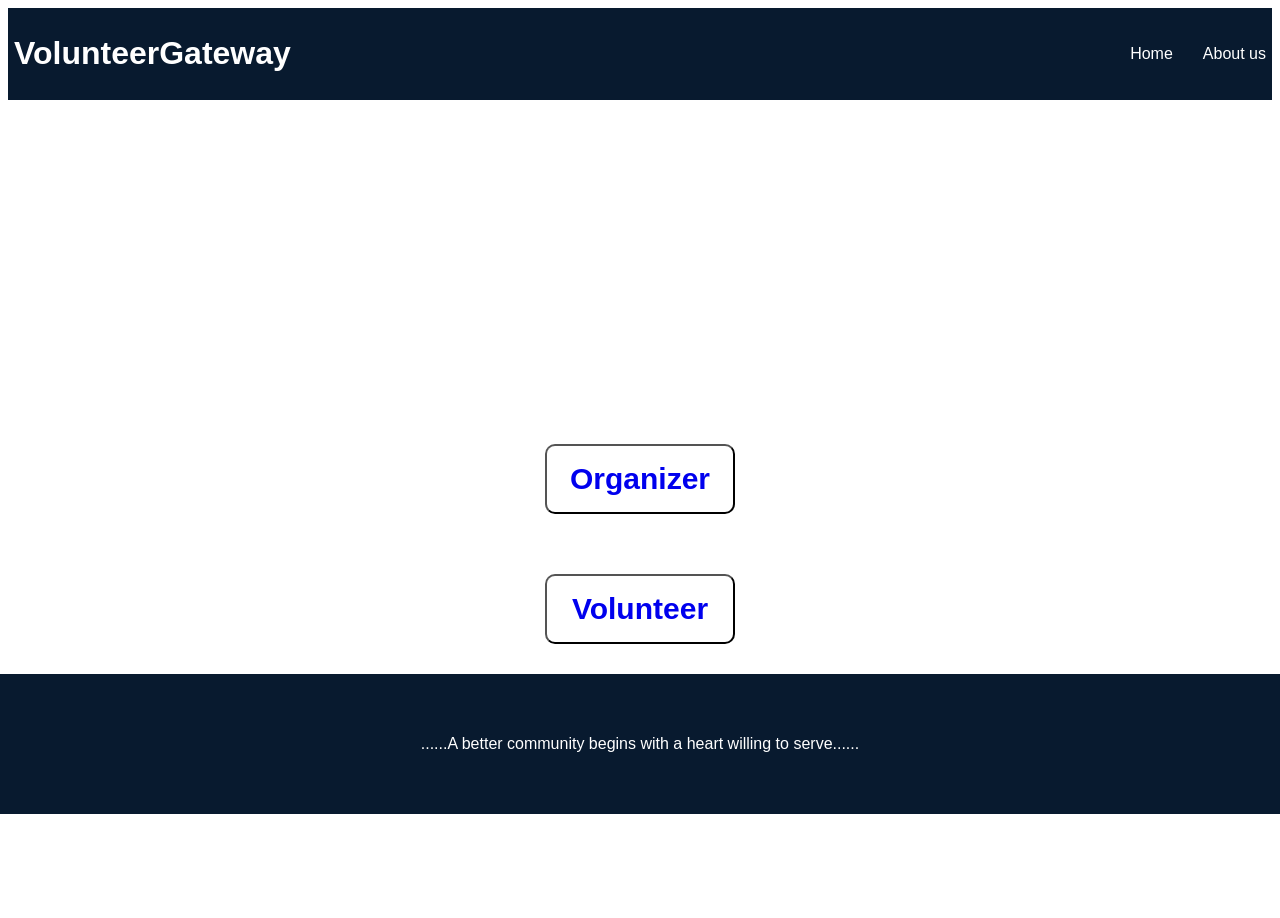
<file: index.html>
<html>
    <head>
        <title>VolunteerGateway</title>
        <link rel="stylesheet" href="welcomestyle.css">
    </head>
    <body>
        <header>
            <h1>VolunteerGateway</h1>
            <nav>
                <a>Home</a>
                
                <a>About us</a>
                
                
            </nav>
        </header>
        <main class="welcome">
            <h1 id="h1">WELCOME TO VOLUNTEERGATEWAY</h1>
            <pre>
            Join hands to make difference.
         Help people and build a better community.
            </pre>
            <button><a href="organizerlogin.html" style="text-decoration: none;">Organizer</a></button>
            <button><a href="volunteerhome.html" style="text-decoration: none;" >Volunteer</a></button>
            

            
                
            

            
             <footer>
                <p>......A better community begins with a heart willing to serve......</p>
             </footer>   
    </body>
</html>
</file>
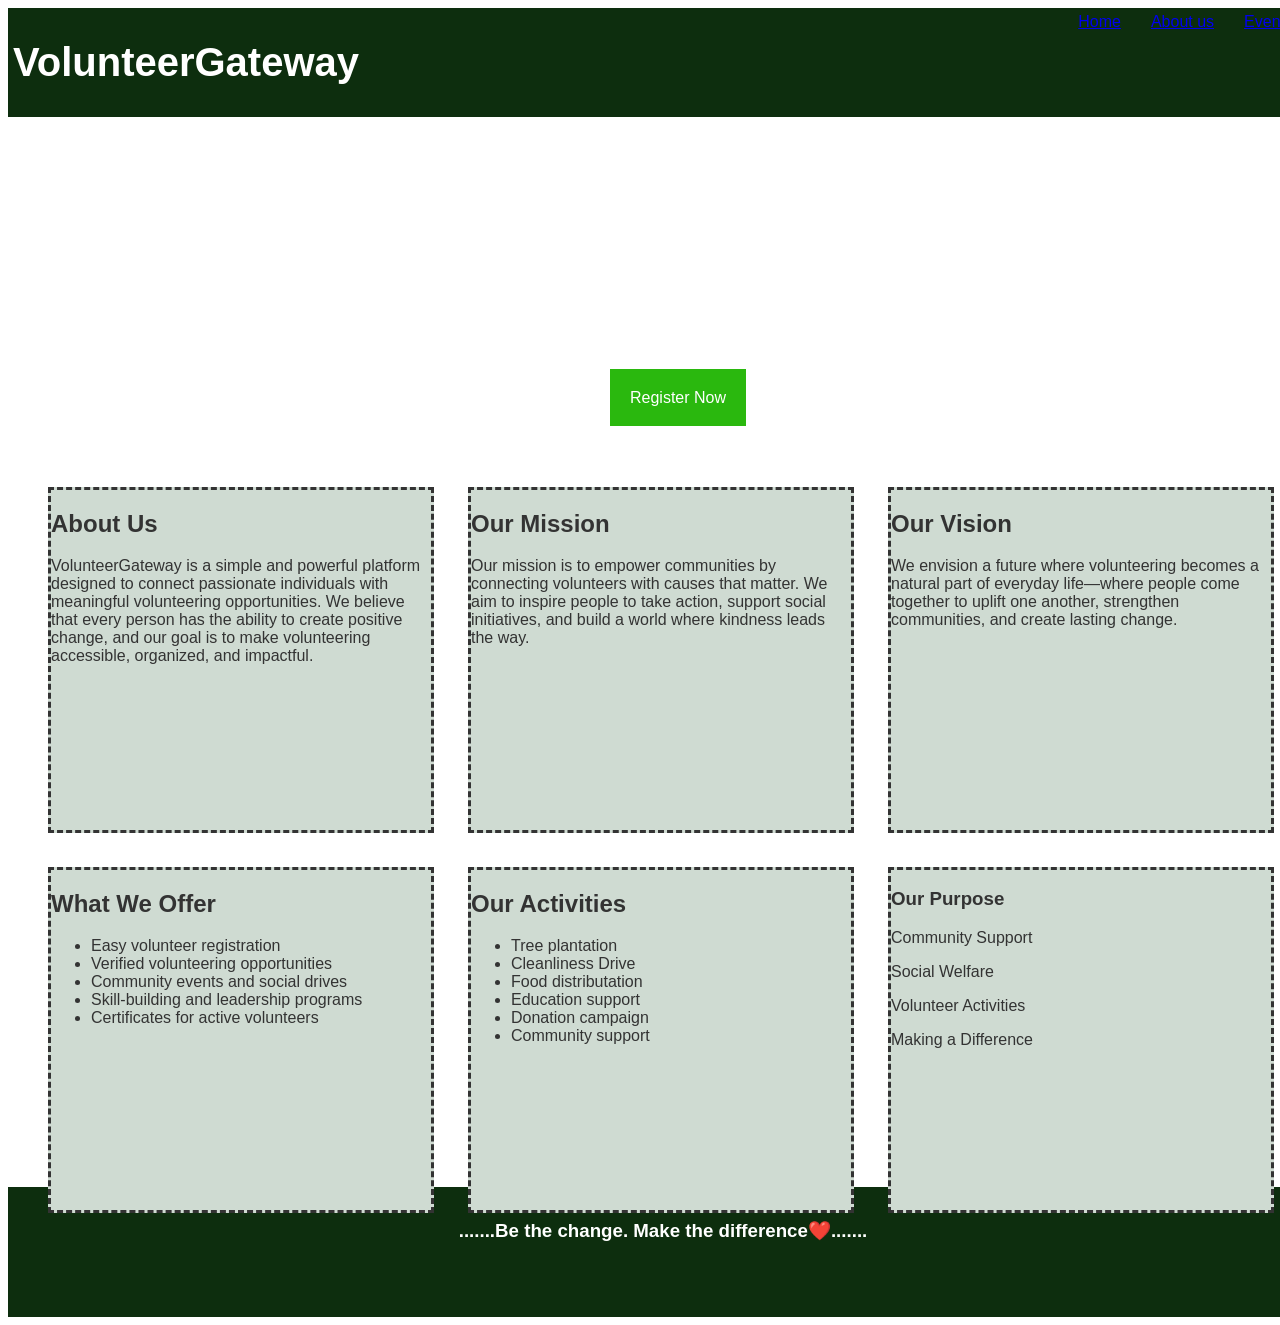
<file: about.html>
<!DOCTYPE html>
<html lang="en">
<head>
    <meta charset="UTF-8">
    <meta name="viewport" content="width=device-width, initial-scale=1.0">
    <title>VolunteerGateway</title>
    <link rel="stylesheet" href="about.css">
</head>
<body>


    <header>
        <h1>VolunteerGateway</h1>
        
            <nav>
                <a href="volunteerhome.html">Home</a>
                
                <a href="about.html">About us</a>
                <a href="home_page.html">Events</a>
            </nav>
        
    </header>

    <main>
        <section class="hero">
        <h2>Join Hands. Change Lives.</h2>
        <p>Become a volunteer and make the world a better place.</p>
        <a href="registration_form.html" class="btn">Register Now</a>
    </section>

    <div id="main">
        <div class="section">
        <h2>About Us</h2>
        
        <p>
            VolunteerGateway is a simple and powerful platform designed to connect passionate individuals 
            with meaningful volunteering opportunities. We believe that every person has the ability to 
            create positive change, and our goal is to make volunteering accessible, organized, and impactful.
        </p>
    </div>

    
    <div class="section">
        <h2>Our Mission</h2>
        
        <p>
            Our mission is to empower communities by connecting volunteers with causes that matter. 
            We aim to inspire people to take action, support social initiatives, and build a world 
            where kindness leads the way.
        </p>
    </div>

    
    <div class="section">
        <h2>Our Vision</h2>
        
        <p>
            We envision a future where volunteering becomes a natural part of everyday life—where 
            people come together to uplift one another, strengthen communities, and create lasting change.
        </p>
    </div>

    
    <div class="section">
        <h2>What We Offer</h2>
        <ul>
            <li>Easy volunteer registration</li>
            <li>Verified volunteering opportunities</li>
            <li>Community events and social drives</li>
            <li>Skill-building and leadership programs</li>
            <li>Certificates for active volunteers</li>
        </ul>
    </div>
    <div class="section">
        <h2>Our Activities</h2>
        <ul>
            <li>Tree plantation</li>
            <li>Cleanliness Drive</li>
            <li>Food distributation</li>
            <li>Education support</li>
            <li>Donation campaign</li>
            <li>Community support</li>
        </ul>
    </div>

    <div class="section">
                <h3>Our Purpose</h3>
                <p>Community Support</p>
                <p>Social Welfare</p>
                <p>Volunteer Activities</p>
                <p>Making a Difference</p>

            </div>    
    
</div>
    
        
    
    </main>
    <footer>
<h3>.......Be the change. Make the difference❤️.......</h3>
    </footer>
    
    

</body>
</html>
</file>
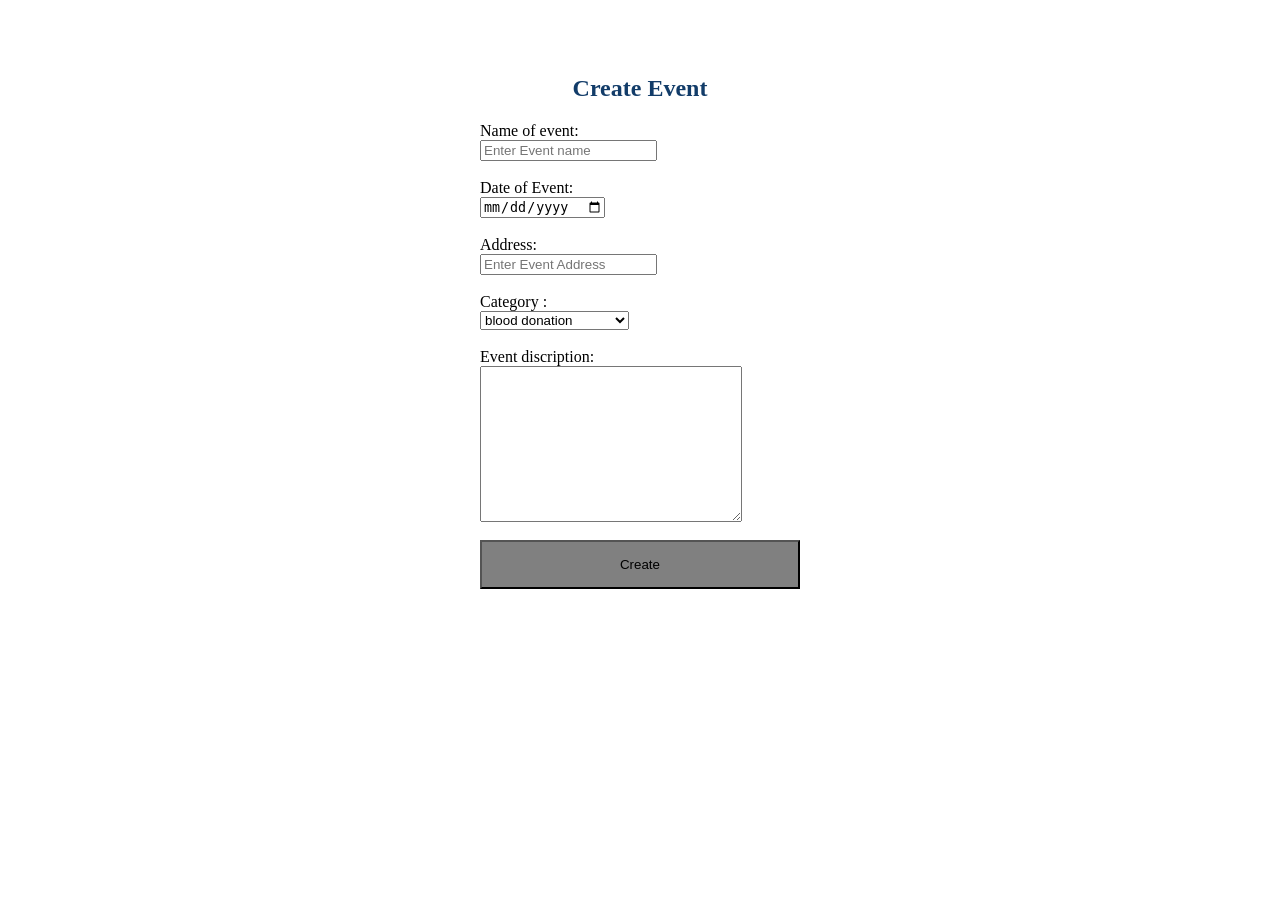
<file: createevent.html>
<html>
<head>
    <title>Create event</title>
    <link rel="stylesheet" href="formstyle.css">
</head>
<body>
    <div class="login">
        <h2 align="center">Create Event</h2>
        <form>
            <label>Name of event: </label>
            <input type="text" name="Name of event" placeholder="Enter Event name"><br><br>
             
            <label>Date of Event:</label>
            <input type="date" name="Date of event"><br><br>
            <label>Address: </label>
            <input type="text" name="Address"  placeholder="Enter Event Address" ><br><br>

            
            <label>Category : </label>
            <select>
                <option>blood donation</option>
                <option>digital literacy drive </option>
                <option>food distribution drive</option>
                <option>animal welfare</option>
                <option>Cleanliness drive</option>
                <option>senior citizen care</option>
                <option>other</option>
            </select><br><br>
            <label></label>
            <label>Event discription:</label>
            <textarea name="event discription" rows="10" cols="30"></textarea><br><br>
            
            <button onclick="alert('Event created successfully')">Create</button><br><br>
        </form>
        
    </div>
</body>

</html>
</file>
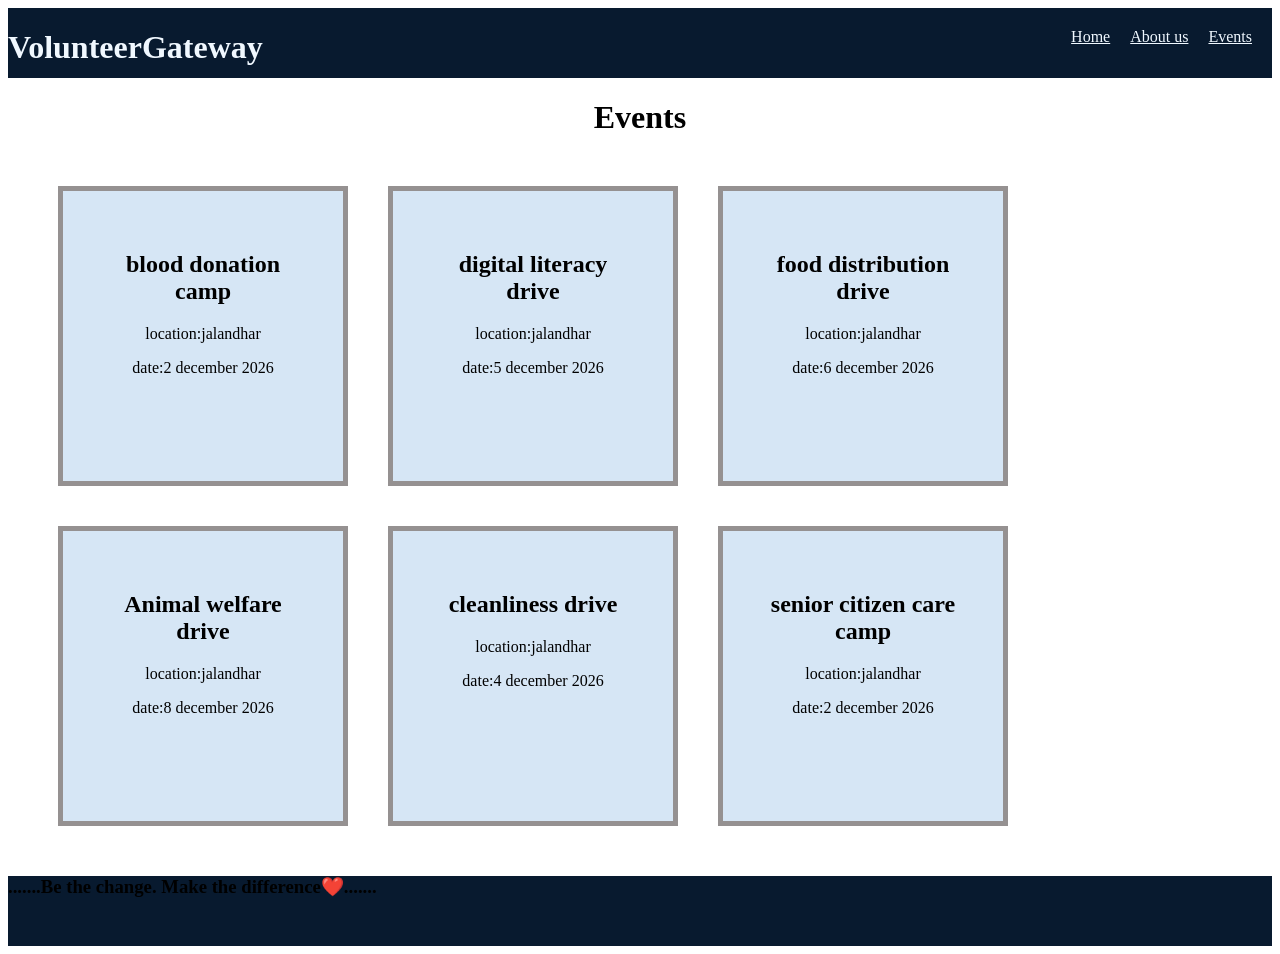
<file: currentevent.html>
<html>
    <head>
        <title>home page</title>
        <link rel="stylesheet" href="eventstyle.css">
    </head>
    <body>
        <header>
          <h1 class="heading">VolunteerGateway</h1>
                <nav>
                    <a class="heading" href="organizerhome.html">Home</a>
                    <a class="heading" href="organizerabout.html">About us</a>
                    <a class="heading" href="currentevent.html">Events</a>
                </nav>   
                

        </header>
        <main>
            <h1 style="text-align: center;">Events</h1>
            <div id="grid">
                <div class="box">
                    
                    
                    <h2>blood donation camp</h2>
                    <p>location:jalandhar</p>
                    <p>date:2 december 2026</p>

                </div>
                
                    
                        
                
                 <div class="box">
                        <h2>digital literacy drive</h2>
                        <p>location:jalandhar</p>
                        <p>date:5 december 2026</p>

                    </div>
                <div class="box">
                    
                    
                    <h2>food distribution drive</h2>
                    <p>location:jalandhar</p>
                    <p>date:6 december 2026</p>

                    </div>
                
                    
                    <div class="box">
                        <h2>Animal welfare drive</h2>
                        <p>location:jalandhar</p>
                        <p>date:8 december 2026</p>

                    </div>
                
                    
                <div class="box">
                     <h2>cleanliness drive</h2>
                    <p>location:jalandhar</p>
                    <p>date:4 december 2026</p>

                    </div>
                <div class="box">
                    
                    
                    <h2>senior citizen care camp</h2>
                    <p>location:jalandhar</p>
                    <p>date:2 december 2026</p>

                    


                </div>
            </div>
        </main>
        <footer>
            <h3>.......Be the change. Make the difference❤️.......</h3>
        </footer>

    </body>
</html>
</file>
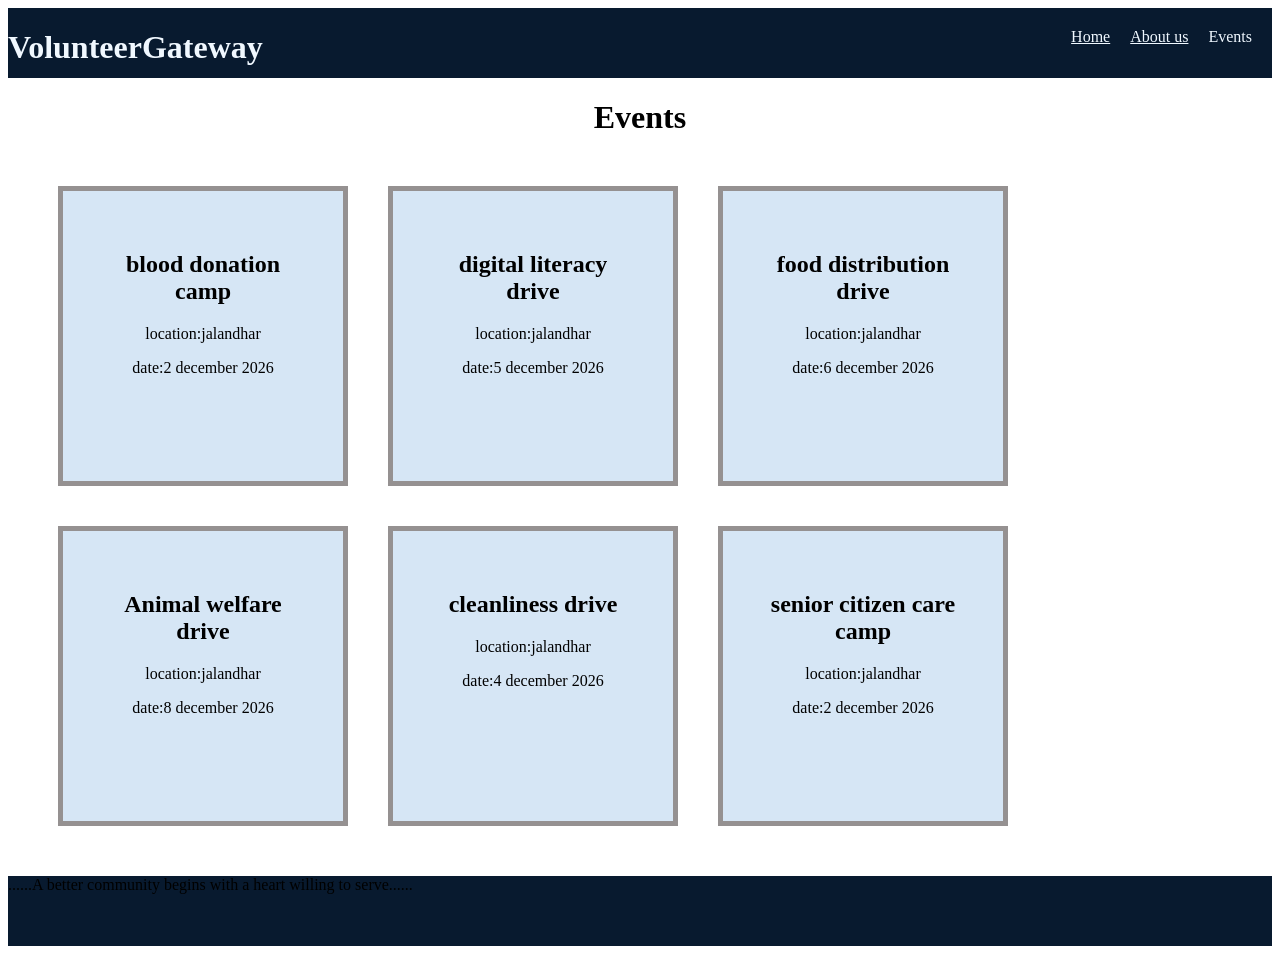
<file: home_page.html>
<html>
    <head>
        <title>home page</title>
        <link rel="stylesheet" href="eventstyle.css">
    </head>
    <body>
        <header>
          <h1 class="heading">VolunteerGateway</h1>
                <nav>
                    <a class="heading" href="volunteerhome.html">Home</a>
                    <a class="heading" href="about.html">About us</a>
                    <a class="heading">Events</a>
                </nav>   
                

        </header>
        <main>
            <h1 style="text-align: center;">Events</h1>
            <div id="grid">
                <div class="box">
                    
                    
                    <h2>blood donation camp</h2>
                    <p>location:jalandhar</p>
                    <p>date:2 december 2026</p>

                </div>
                
                    
                        
                
                 <div class="box">
                        <h2>digital literacy drive</h2>
                        <p>location:jalandhar</p>
                        <p>date:5 december 2026</p>

                    </div>
                <div class="box">
                    
                    
                    <h2>food distribution drive</h2>
                    <p>location:jalandhar</p>
                    <p>date:6 december 2026</p>

                    </div>
                
                    
                    <div class="box">
                        <h2>Animal welfare drive</h2>
                        <p>location:jalandhar</p>
                        <p>date:8 december 2026</p>

                    </div>
                
                    
                <div class="box">
                     <h2>cleanliness drive</h2>
                    <p>location:jalandhar</p>
                    <p>date:4 december 2026</p>

                    </div>
                <div class="box">
                    
                    
                    <h2>senior citizen care camp</h2>
                    <p>location:jalandhar</p>
                    <p>date:2 december 2026</p>

                    


                </div>
            </div>
        </main>
        <footer>
            <p>......A better community begins with a heart willing to serve......</p>
        </footer>

    </body>
</html>
</file>
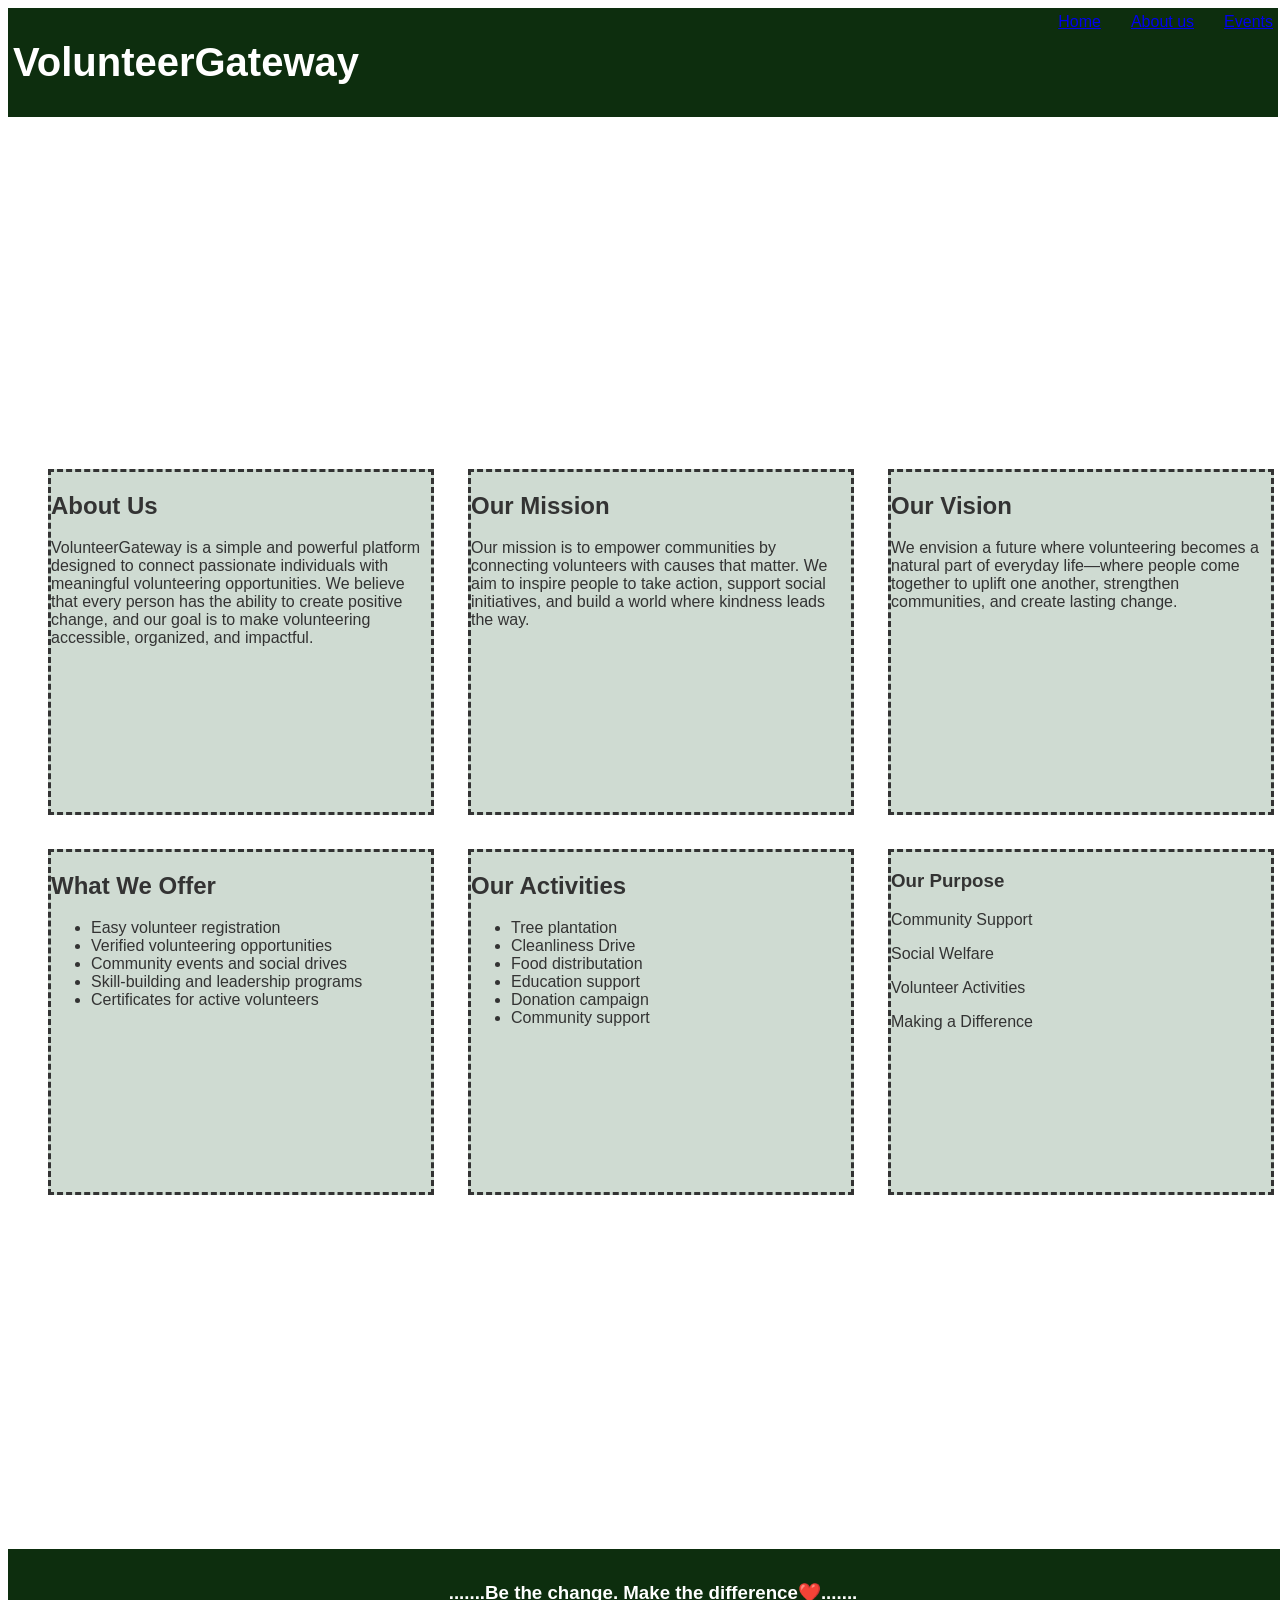
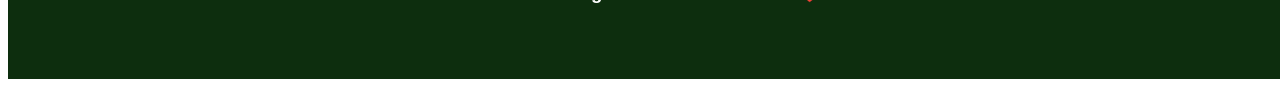
<file: organizerabout.html>
<!DOCTYPE html>
<html lang="en">
<head>
    <meta charset="UTF-8">
    <meta name="viewport" content="width=device-width, initial-scale=1.0">
    <title>VolunteerGateway</title>
    <link rel="stylesheet" href="organizerabout.css">
</head>
<body>


    <header>
        <h1>VolunteerGateway</h1>
        
            <nav>
                <a href="organizerhome.html">Home</a>
                
                <a href="organizerabout.html">About us</a>
                <a href="currentevent.html">Events</a>
            </nav>
        
    </header>

    <main>
        <section class="hero">
        <h2>Join Hands. Change Lives.</h2>
        <p>Become a volunteer and make the world a better place.</p>
        
    </section>

    <div id="main">
        <div class="section">
        <h2>About Us</h2>
        
        <p>
            VolunteerGateway is a simple and powerful platform designed to connect passionate individuals 
            with meaningful volunteering opportunities. We believe that every person has the ability to 
            create positive change, and our goal is to make volunteering accessible, organized, and impactful.
        </p>
    </div>

    
    <div class="section">
        <h2>Our Mission</h2>
        
        <p>
            Our mission is to empower communities by connecting volunteers with causes that matter. 
            We aim to inspire people to take action, support social initiatives, and build a world 
            where kindness leads the way.
        </p>
    </div>

    
    <div class="section">
        <h2>Our Vision</h2>
        
        <p>
            We envision a future where volunteering becomes a natural part of everyday life—where 
            people come together to uplift one another, strengthen communities, and create lasting change.
        </p>
    </div>

    
    <div class="section">
        <h2>What We Offer</h2>
        <ul>
            <li>Easy volunteer registration</li>
            <li>Verified volunteering opportunities</li>
            <li>Community events and social drives</li>
            <li>Skill-building and leadership programs</li>
            <li>Certificates for active volunteers</li>
        </ul>
    </div>
    <div class="section">
        <h2>Our Activities</h2>
        <ul>
            <li>Tree plantation</li>
            <li>Cleanliness Drive</li>
            <li>Food distributation</li>
            <li>Education support</li>
            <li>Donation campaign</li>
            <li>Community support</li>
        </ul>
    </div>

    <div class="section">
                <h3>Our Purpose</h3>
                <p>Community Support</p>
                <p>Social Welfare</p>
                <p>Volunteer Activities</p>
                <p>Making a Difference</p>

            </div>    
    
</div>
    
        
    
    </main>
    <footer>
<h3>.......Be the change. Make the difference❤️.......</h3>
    </footer>
    
    

</body>
</html>
</file>
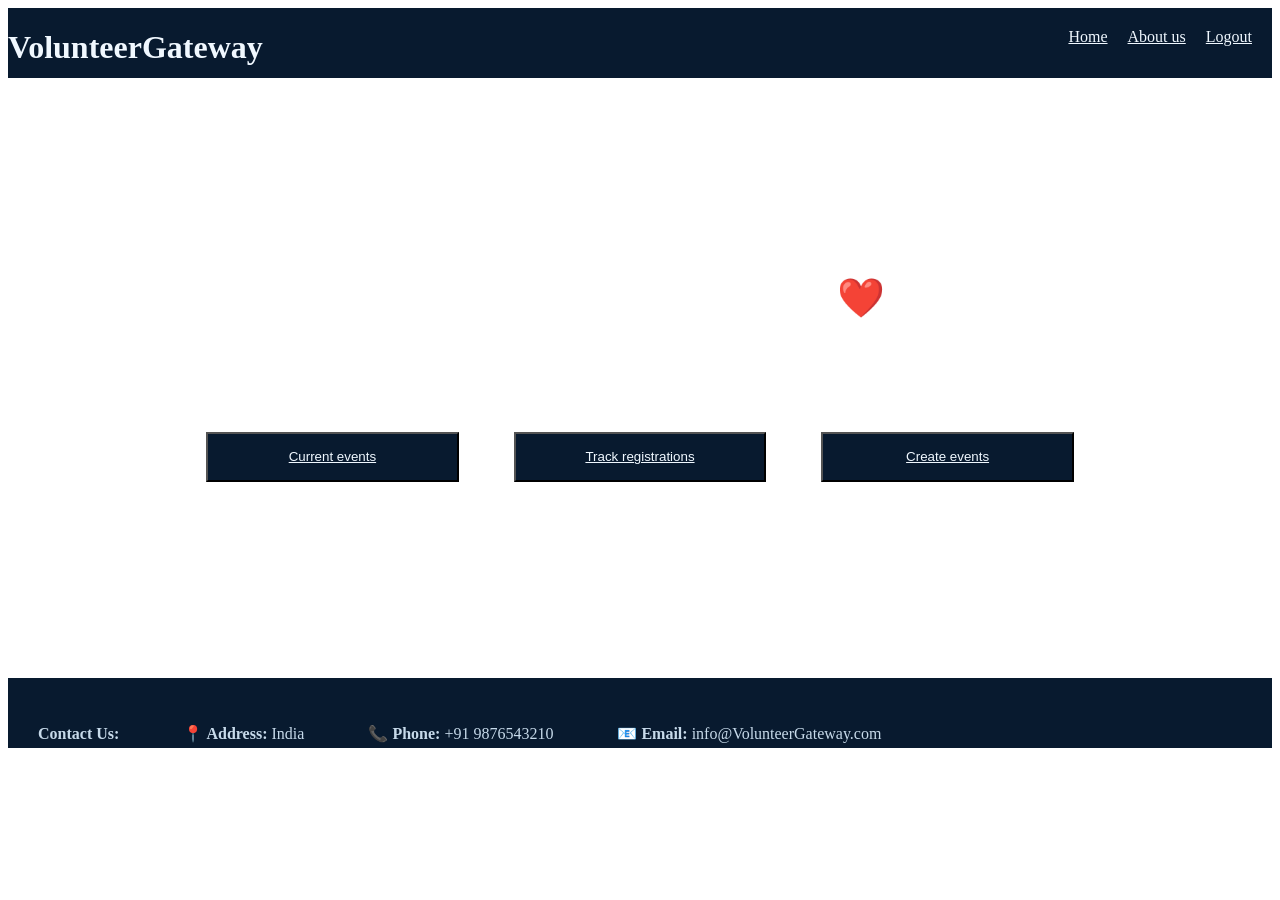
<file: organizerhome.html>
<html>
    <head>
        <title>volunteer home page</title>
        <link rel="stylesheet" href="organizerhome.css">
    </head>
    <body>
        
            

        
        
            <header>
                <h1 class="heading">VolunteerGateway</h1>
                <nav>
                    <a class="heading" href="organizerhome.html">Home</a>
                    <a class="heading" href="organizerabout.html">About us</a>
                    <a class="heading" href="index.html">Logout</a>
                </nav>

            </header>
            <main>
                
            
                <h1 style="color:white">"Small help, Big difference❤️</h1>
                <p style="color:white">Give a little time ,share a little kindness and  Make a real difference</p>
                <div id="button">
                    <button><a href="currentevent.html" style="color:aliceblue">Current events</a></button>
                    <button><a href="" style="color:aliceblue">Track registrations</a></button>
                    <button><a href="createevent.html" style="color:aliceblue">Create events</a></button>
                
                
                </div>
            </main>
            <footer>
              <div class="contact-details">
        <div class="footer"><p><strong>Contact Us:</strong></p> </div>
        <div class="footer"><p><strong>📍 Address:</strong> India</p></div>
        <div class="footer"><p><strong>📞 Phone:</strong> +91 9876543210</p></div>
        <div class="footer"><p><strong>📧 Email:</strong> info@VolunteerGateway.com</p></div>  
            </footer>
        
    </body>
</html>
</file>
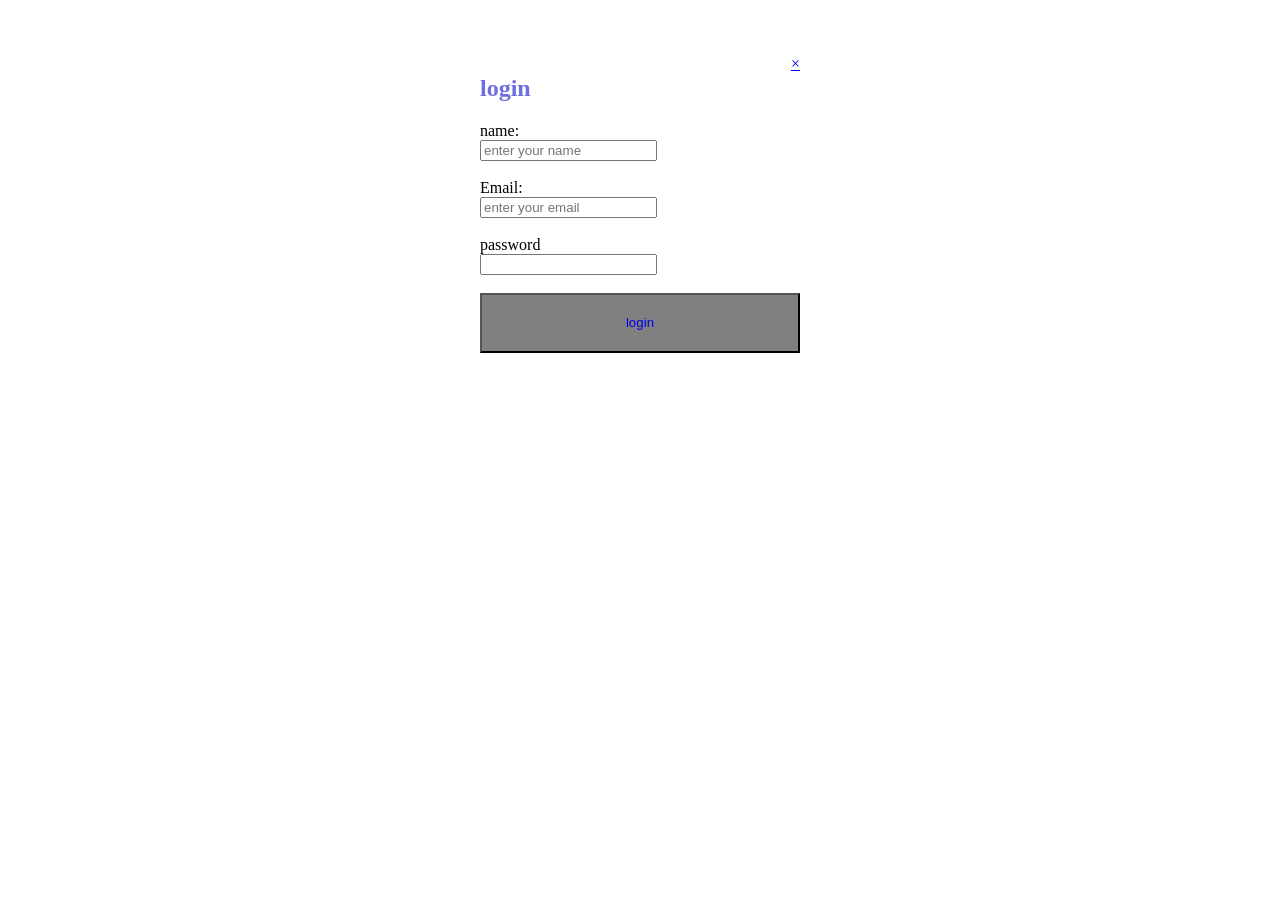
<file: organizerlogin.html>
<html>
<head>
    
    <title>login as organiser</title>
    <link rel="stylesheet" href="organizerlogin.css">
</head>
<body>
   
   <div class="login">
    <form>
        <div id="line">
            <div id="line1"><h2 style="color:rgb(110, 110, 227)">login</h2></div>
            <div id="line2"><a href="welcome.html">×</a></div>
            
        </div>
    
        

        <label>name:</label>
        <input type="text" placeholder="enter your name" min="3 max=15"><br><br>
        <label>Email:</label>
<input type='text' name="email" placeholder="enter your email"><br><br>
<label>password</label>
<input type="password" name="password"><br><br>
    
   <button><a href="organizerhome.html" style="text-decoration: none;">login</a></button>
   </form>
   </div>
</body>
</html>
</file>
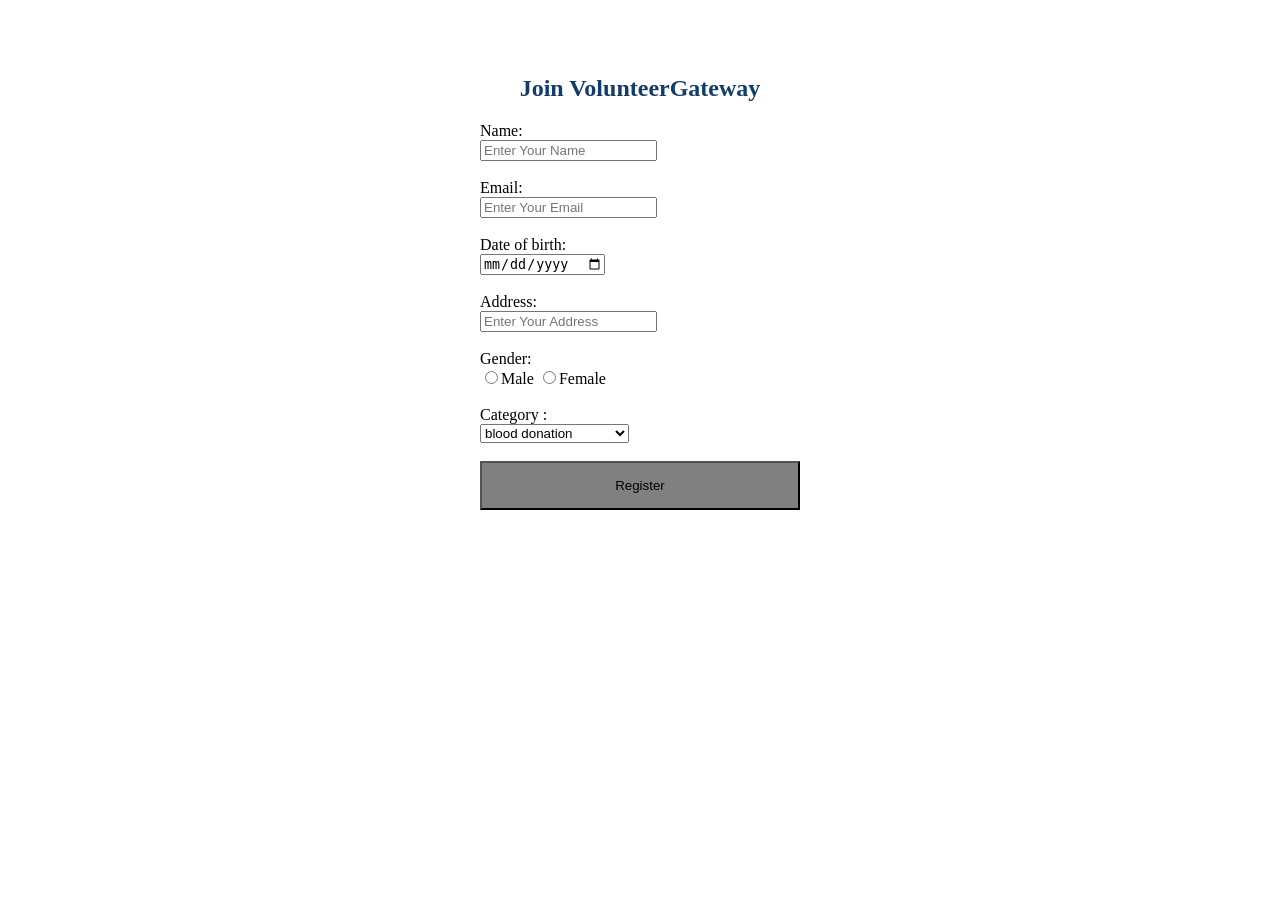
<file: registration_form.html>
<html>
<head>
    <title>VolunteerGateway login</title>
    <link rel="stylesheet" href="formstyle.css">
</head>
<body>
    <div class="login">
        <h2 align="center">Join VolunteerGateway</h2>
        <form>
            <label>Name: </label>
            <input type="text" name="Name" placeholder="Enter Your Name"><br><br>
            <label>Email: </label>
            <input type="Text" name="Email" placeholder="Enter Your Email"><br><br> 
            <label>Date of birth:</label>
            <input type="date" name="Date of birth"><br><br>
            <label>Address: </label>
            <input type="text" name="Name"  placeholder="Enter Your Address" ><br><br>

            <label>Gender: </label>
            <input type="radio" name="Gender" value="Male">Male 
            <input type="radio" name="Gender" value="Female">Female<br><br>
            <label>Category : </label>
            <select>
                <option>blood donation</option>
                <option>digital literacy drive </option>
                <option>food distribution drive</option>
                <option>animal welfare</option>
                <option>Cleanliness drive</option>
                <option>senior citizen care</option>
            </select><br><br>
            <label></label>
            
            <button onclick="alert('Registered successfully')">Register</button><br><br>
        </form>
        
    </div>
</body>

</html>
</file>
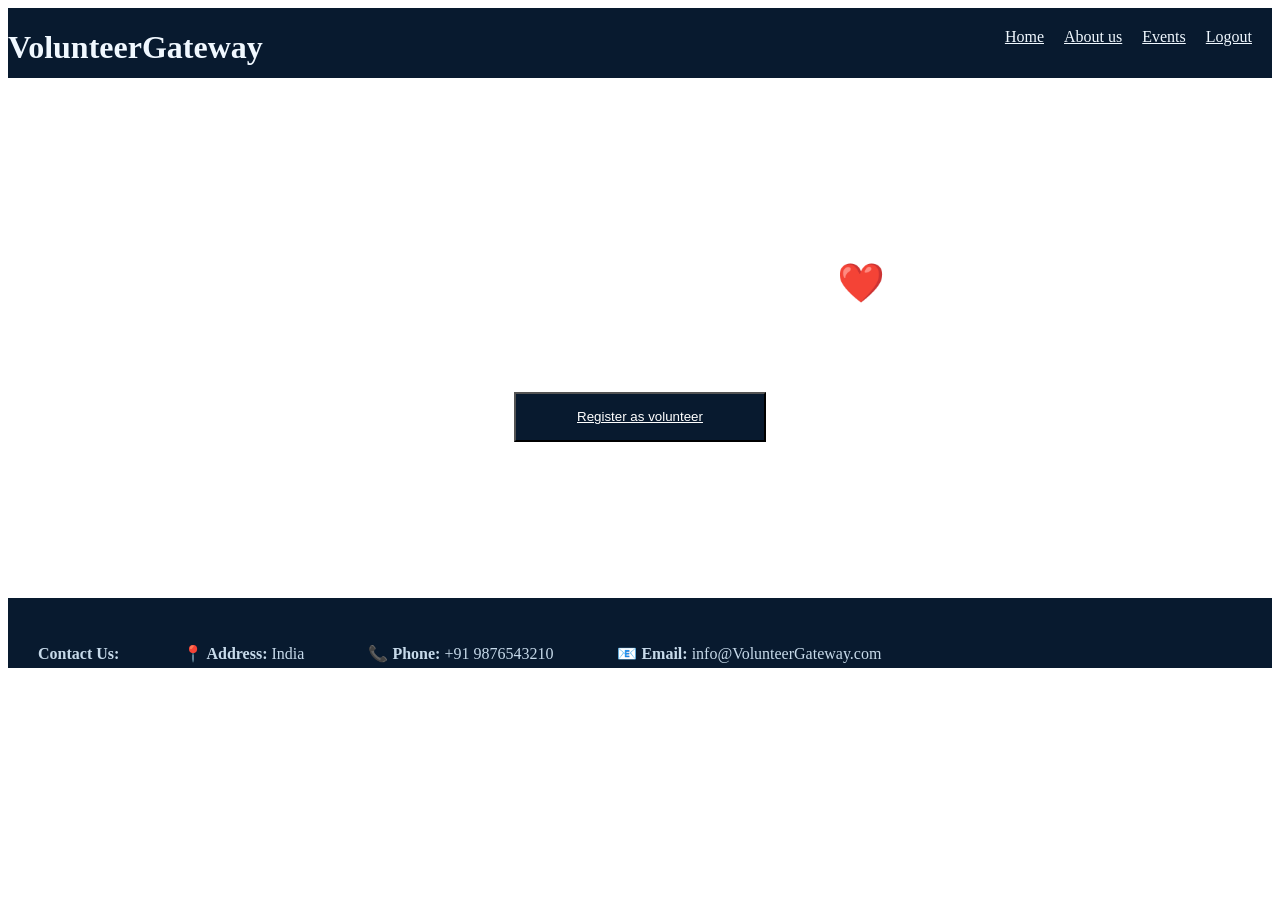
<file: volunteerhome.html>
<html>
    <head>
        <title>volunteer home page</title>
        <link rel="stylesheet" href="volunteerhomestyle.css">
    </head>
    <body>
        
            

        
        
            <header>
                <h1 class="heading">VolunteerGateway</h1>
                <nav>
                    <a class="heading" href="volunteerhome.html">Home</a>
                    <a class="heading" href="about.html">About us</a>
                    <a class="heading" href="home_page.html">Events</a>
                    <a class="heading" href="index.html">Logout</a>
                </nav>

            </header>
            <main>
                
            
                <h1 style="color:white">"Small help, Big difference❤️</h1>
                <p style="color:white">Give a little time ,share a little kindness and  Make a real difference</p>
                <div id="button"><button><a style="color:white;" href="registration_form.html">Register as volunteer</a> </button></div>
            </main>
            <footer>
              <div class="contact-details">
        <div class="footer"><p><strong>Contact Us:</strong></p> </div>
        <div class="footer"><p><strong>📍 Address:</strong> India</p></div>
        <div class="footer"><p><strong>📞 Phone:</strong> +91 9876543210</p></div>
        <div class="footer"><p><strong>📧 Email:</strong> info@VolunteerGateway.com</p></div>  
            </footer>
        
    </body>
</html>
</file>
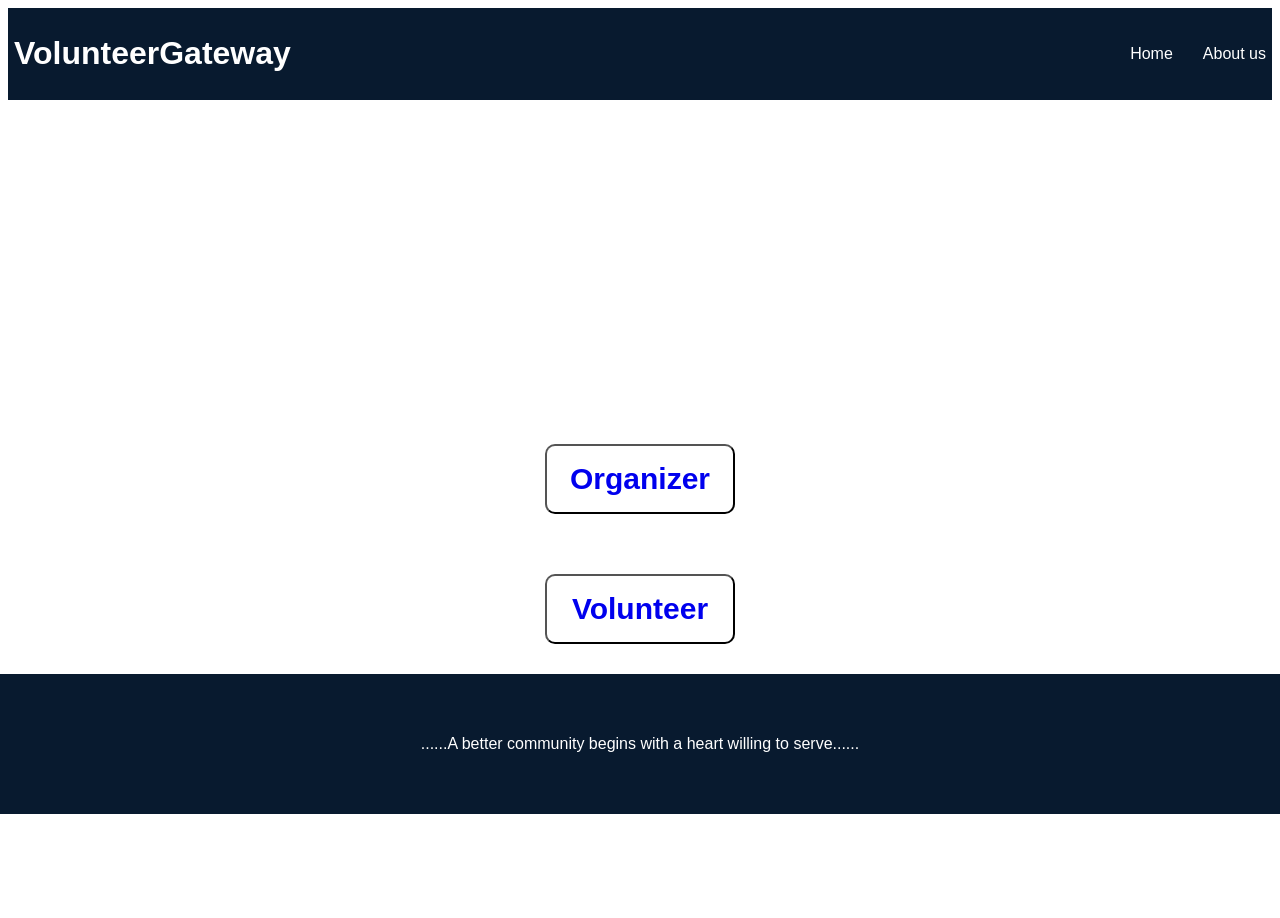
<file: welcome.html>
<html>
    <head>
        <title>VolunteerGateway</title>
        <link rel="stylesheet" href="welcomestyle.css">
    </head>
    <body>
        <header>
            <h1>VolunteerGateway</h1>
            <nav>
                <a>Home</a>
                
                <a>About us</a>
                
                
            </nav>
        </header>
        <main class="welcome">
            <h1 id="h1">WELCOME TO VOLUNTEERGATEWAY</h1>
            <pre>
            Join hands to make difference.
         Help people and build a better community.
            </pre>
            <button><a href="organizerlogin.html" style="text-decoration: none;">Organizer</a></button>
            <button><a href="volunteerhome.html" style="text-decoration: none;" >Volunteer</a></button>
            

            
                
            

            
             <footer>
                <p>......A better community begins with a heart willing to serve......</p>
             </footer>   
    </body>
</html>
</file>
<file: welcomestyle.css>
body{
    font-family: Arial, Helvetica, sans-serif;
}
header{
    background-color: #081A2F;
    color:white;
    padding: 6px;;
    display:flex;
    justify-content:space-between;
    align-items: center;
    
}
nav{
    display:flex;
    gap:30px
}
main{height:90vh;
    background-image:url("https://images.pexels.com/photos/1629236/pexels-photo-1629236.jpeg?cs=srgb&dl=pexels-suzyhazelwood-1629236.jpg&fm=jpg");
    background-size: cover;
    display: flex;
    flex-direction: column;
    justify-content:center;
    align-items:center;
    text-align:center;
    color:white
    
}

#h1{
    font-size:40px;
}

pre{
    font-size:22px;
}


button{
    display:inline-block;
    width:15%;
    color:black;
    background-color : white;
    padding:15px;
    border-radius: 10px;
    font-size:30px;
    font-weight:bold;
    margin:30px;
    height:70px;
    text-align: center;
    justify-content: center;

}
button:hover{
    background-color: rgb(19, 19, 164);
}
 footer{    

background-color:#081A2F ;
color:white;
    padding:20px 40px;
    display:flex;
    width:100%;
    height:100px;
    
    justify-content: center;
    align-items: center;

 }
</file>
<file: about.css>
body {
    font-family: Arial, sans-serif;
    background-color: white;
    color: #333;
    
}


header {
    background-color: #0d2e0e;
    color: white;
    text-align: center;
    padding: 5px;
    margin:0;
    width:1280px;
    display:flex;
    justify-content: space-between;
}

header h1 {
    font-size: 2.5rem;
}
nav{
    display:flex;
    gap:30px;
    

}


.hero {
    background-image: url("https://images.unsplash.com/photo-1488521787991-ed7bbaae773c");
    background-size: cover;
    background-position: center;
    padding: 40px;
    text-align: center;
    color: white;
    margin:0;
    width:1260px;
    
}

.hero h2 {
    font-size: 3.4rem;
    
}
.hero p{
    font-size:2.3rem;
}

.hero .btn {
    
    background-color: #2ab80e;
    padding: 20px;
    color: white;
    text-decoration: none;
    margin: 0;
    width:100%;
    
}

.hero .btn:hover {
    background-color: #5ecc81;
}

#main{
    display:grid;
    
    
    grid-template-columns: 380px 380px 380px;
    grid-template-rows:340px 340px ;
    

    gap:40px;
}


.section {
    
    
    border:dashed#333;
    
    


    
    width:380px;
    height: 340px;
    margin:40px;
    
    

    background-color: #cfdbd2  ;
    
    

}











footer {
    background-color: #0d2e0e;
    color: white;
    text-align: center;
    padding: 15px;
    margin-top: 20px;
    height:100px;
    width:1280px
}
</file>
<file: formstyle.css>
h2{
    color:#123c69;
}
.login{
    background: white;
    width: 320px;
    margin: 30px auto;
    padding: 25px;
    border-radius: 12px;
    border: 3px rgba(0, 0, 0, 0.966);
    
}
label{
    display: block;
    text-align: left;

}
button{
    width:100%;
    background-color: grey;
    padding:15px;

}
button:hover{
    background-color:rgb(72, 72, 181);
}
</file>
<file: eventstyle.css>
header{background-color:#081A2F ;
     
    margin:0;
    height: 70px;
    display:flex;
    justify-content: space-between;
    text-align:center;
    flex-direction:row;


}
.heading{
    color:aliceblue
}
nav{ display:flex;
    text-align: center;
    padding:20px;
    flex-direction: row;

    gap:20px;
}
main{margin:0;
    background-image: url("https://tse1.mm.bing.net/th/id/OIP.2HIX184r17IvA1VRuXdtbAHaFL?r=0&rs=1&pid=ImgDetMain&o=7&rm=3");
}
#grid{
    display:grid;
    margin:50px;
    grid-template-columns: 290px 290px 290px;
    grid-template-rows:300px 300px;
    gap:40px;
    
}
.box{
    background-color: rgb(214, 230, 245);
    text-align:center;
    padding:40px;
    border:5px solid rgb(149, 145, 145);
}
footer{
    background-color:#081A2F ;
    height:70px;
    width:100%;
}
</file>
<file: organizerabout.css>
body {
    font-family: Arial, sans-serif;
    background-color: white;
    color: #333;
    
}


header {
    background-color: #0d2e0e;
    color: white;
    text-align: center;
    padding: 5px;
    margin:0;
    width:1260px;
    display:flex;
    justify-content: space-between;
}

header h1 {
    font-size: 2.5rem;
}
nav{
    display:flex;
    gap:30px;
    

}


.hero {
    background-image: url("https://images.unsplash.com/photo-1488521787991-ed7bbaae773c");
    background-size: cover;
    padding:40px;
    background-position: center;
    
    text-align: center;
    color: white;
    margin:0;
    width:1260px;
    
}

.hero h2 {
    font-size: 3.4rem;
    
}
.hero p{
    font-size:2.3rem;
}


#main{
    display:grid;
    
    
    grid-template-columns: 380px 380px 380px;
    grid-template-rows:340px 340px 340px;
    

    gap:40px;
}


.section {
    
    
    border:dashed#333;
    
    


    
    width:380px;
    height: 340px;
    margin:40px;
    
    

    background-color: #cfdbd2  ;
    
    

}











footer {
    background-color: #0d2e0e;
    color: white;
    text-align: center;
    padding: 15px;
    margin-top: 20px;
    height:100px;
    width:1260px;
}
</file>
<file: organizerhome.css>
header{background-color:#081A2F ;
     
    
    height: 70px;
    display:flex;
    justify-content: space-between;
    text-align:center;
    flex-direction:row;


}
.heading{
    color:aliceblue
}
nav{ display:flex;
    text-align: center;
    padding:20px;
    flex-direction: row;

    gap:20px;
}
main{
    background-image:url("https://koala.sh/api/image/v2-bxojf-y8ywp.jpg?width=1344&height=768&dream");

    background-size:cover;
    height: 600px;
    display:flex;
    flex-direction:column;
    justify-content: center;
    text-align: center;
    font-size: larger;
    

}


footer{background-color:#081A2F;
    
    display:flex;
    flex-direction:row;
    padding:10px;
    justify-content:space-between;
    height: 50px;
    
    text-align:left;


}
.footer{
    display:inline-block;
    padding: 20px;
    margin-right:20px;

}

button{
    width:20%;
    height:50px;
    background-color: #081A2F;
    display:inline-block;
    margin:25px;
    
}
#button{
    display:block;
}
p{
    color:rgb(199, 218, 234) ;
}
</file>
<file: organizerlogin.css>
#line{
    display:flex;
    
    flex-direction: row;
    justify-content: space-between;
    text-align: center;
}



.login{
    background: white;
    width: 320px;
    margin: 30px auto;
    padding: 25px;
    border-radius: 12px;
    border: 3px rgba(0, 0, 0, 0.966);
    
    
}
label{
    display: block;
    text-align: left;

}
button{
    width:100%;
    background-color: grey;
    padding:15px;
    display:block;
    height:60px;

}
button:hover{
    background-color:rgb(72, 72, 181);
}
</file>
<file: volunteerhomestyle.css>
header{background-color:#081A2F ;
     
    
    height: 70px;
    display:flex;
    justify-content: space-between;
    text-align:center;
    flex-direction:row;


}
.heading{
    color:aliceblue
}
nav{ display:flex;
    text-align: center;
    padding:20px;
    flex-direction: row;

    gap:20px;
}
main{
    background-image:url("https://static.vecteezy.com/system/resources/thumbnails/073/214/393/small_2x/beach-cleanup-volunteers-smiling-and-holding-trash-bags-on-a-sunny-day-by-the-ocean-shoreline-in-a-group-with-clear-blue-sky-in-the-background-photo.jpeg");

    background-size:cover;
    height: 520px;
    display:flex;
    flex-direction:column;
    justify-content: center;
    text-align: center;
    font-size: larger;
    

}


footer{background-color:#081A2F;
    
    display:flex;
    flex-direction:row;
    padding:10px;
    justify-content:space-between;
    height: 50px;
    
    text-align:left;


}
.footer{
    display:inline-block;
    padding: 20px;
    margin-right:20px;

}

button{
    width:20%;
    height:50px;
    background-color: #081A2F;
    display:inline-block;
    
}
#button{
    display:block;
}
p{
    color:rgb(199, 218, 234) ;
}
</file>
